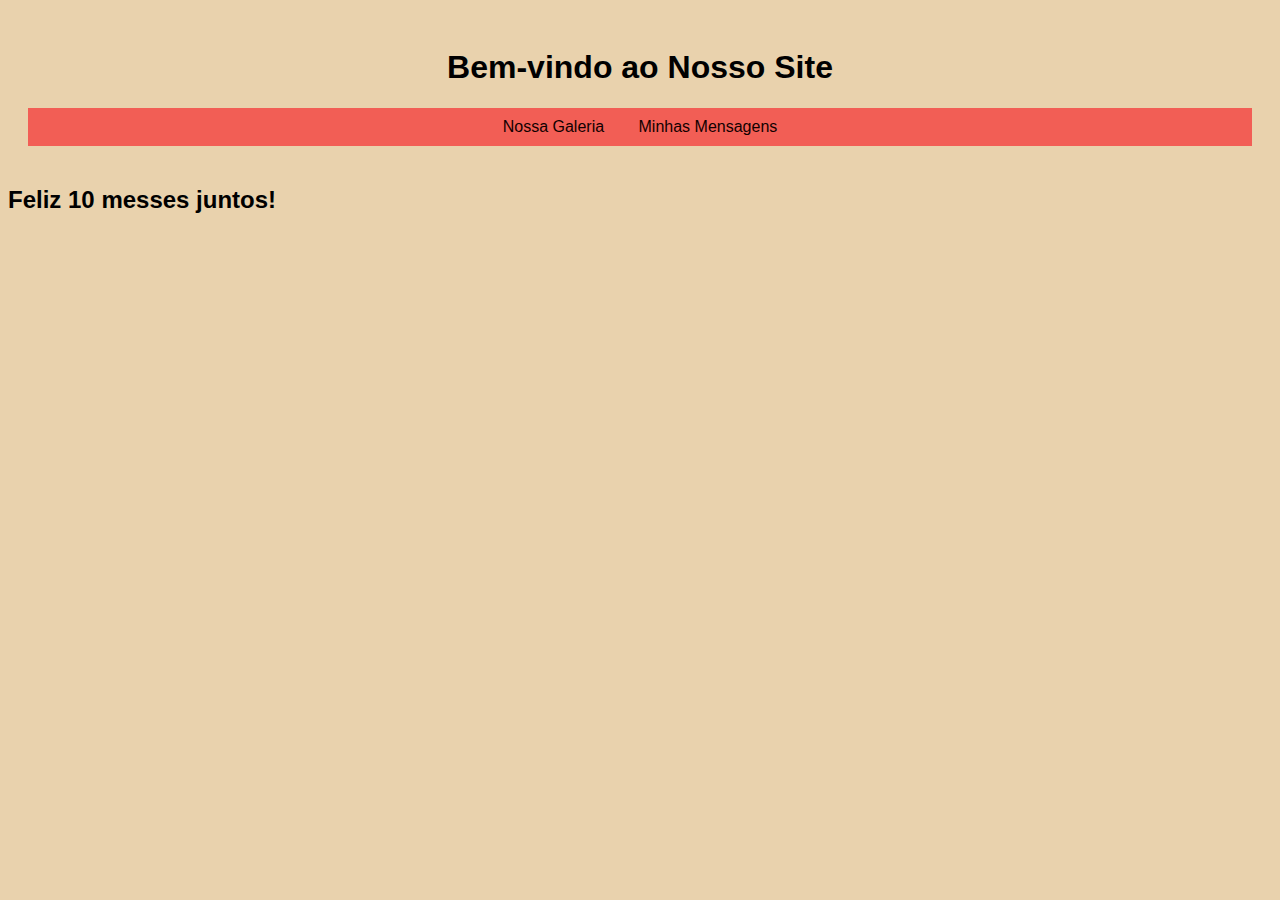
<file: index.html>
<!DOCTYPE html>
<html lang="pt-BR">
<head>
    <meta charset="UTF-8">
    <meta name="viewport" content="width=device-width, initial-scale=1.0">
    <title>Página Inicial</title>
    <link rel="stylesheet" href="styles.css">
</head>
<body>
    <header>
        <h1>Bem-vindo ao Nosso Site</h1>
        <nav class="navbar">
            <a href="upload.html">Nossa Galeria</a>
            <a href="mural.html"> Minhas Mensagens</a>
        </nav>
    </header>
    <main>
        <h2>Feliz 10 messes juntos!</h2>
    </main>
</body>
</html>
</file>
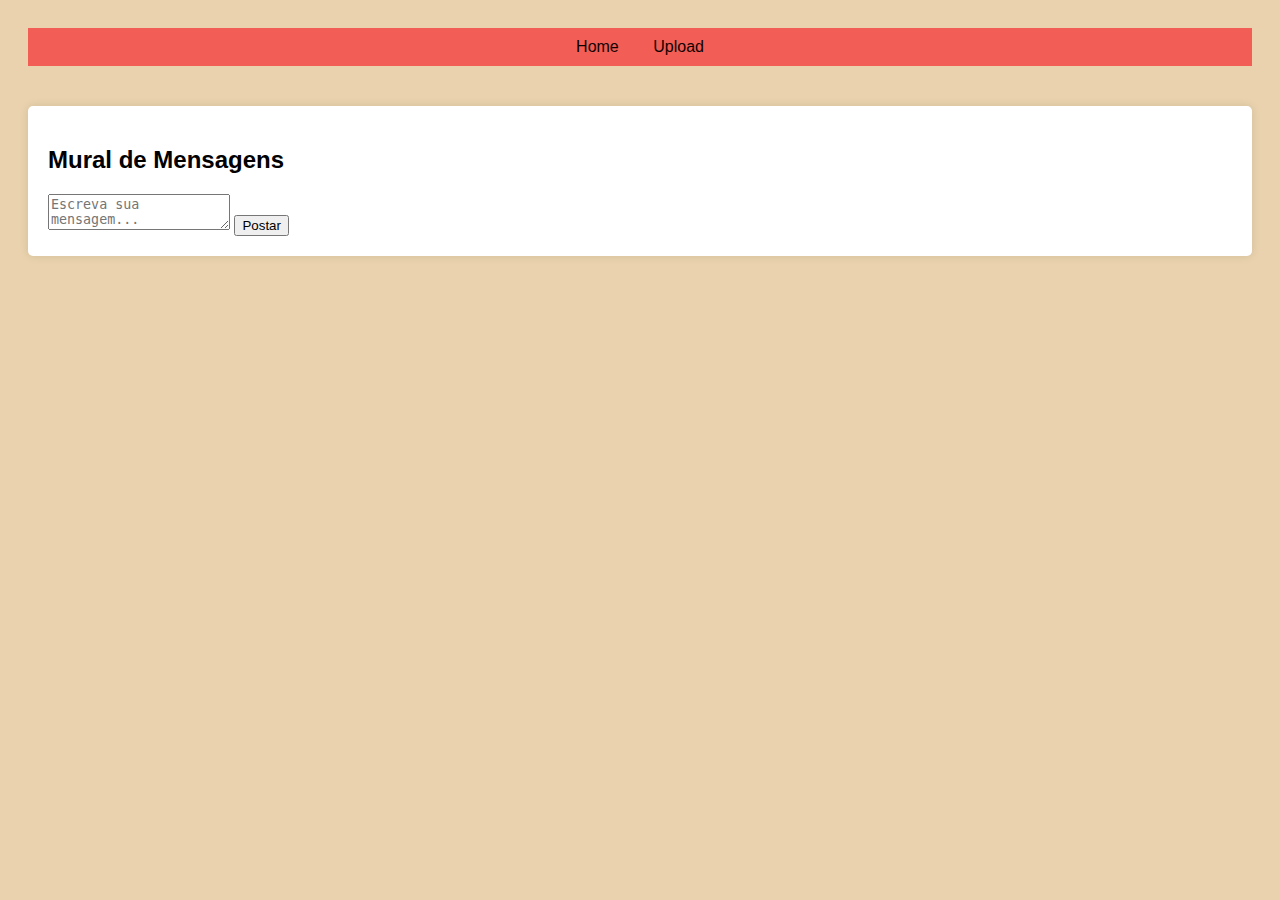
<file: mural.html>
<!DOCTYPE html>
<html lang="pt-BR">
<head>
    <meta charset="UTF-8">
    <meta name="viewport" content="width=device-width, initial-scale=1.0">
    <title>Mural</title>
    <link rel="stylesheet" href="styles.css">
</head>
<body>
    <header>
        <nav class="navbar">
            <a href="index.html">Home</a>
            <a href="upload.html">Upload</a>
        </nav>
    </header>
    <section>
        <h2>Mural de Mensagens</h2>
        <textarea placeholder="Escreva sua mensagem..."></textarea>
        <button>Postar</button>
        <div id="mensagens"></div>
    </section>
</body>
</html>
</file>
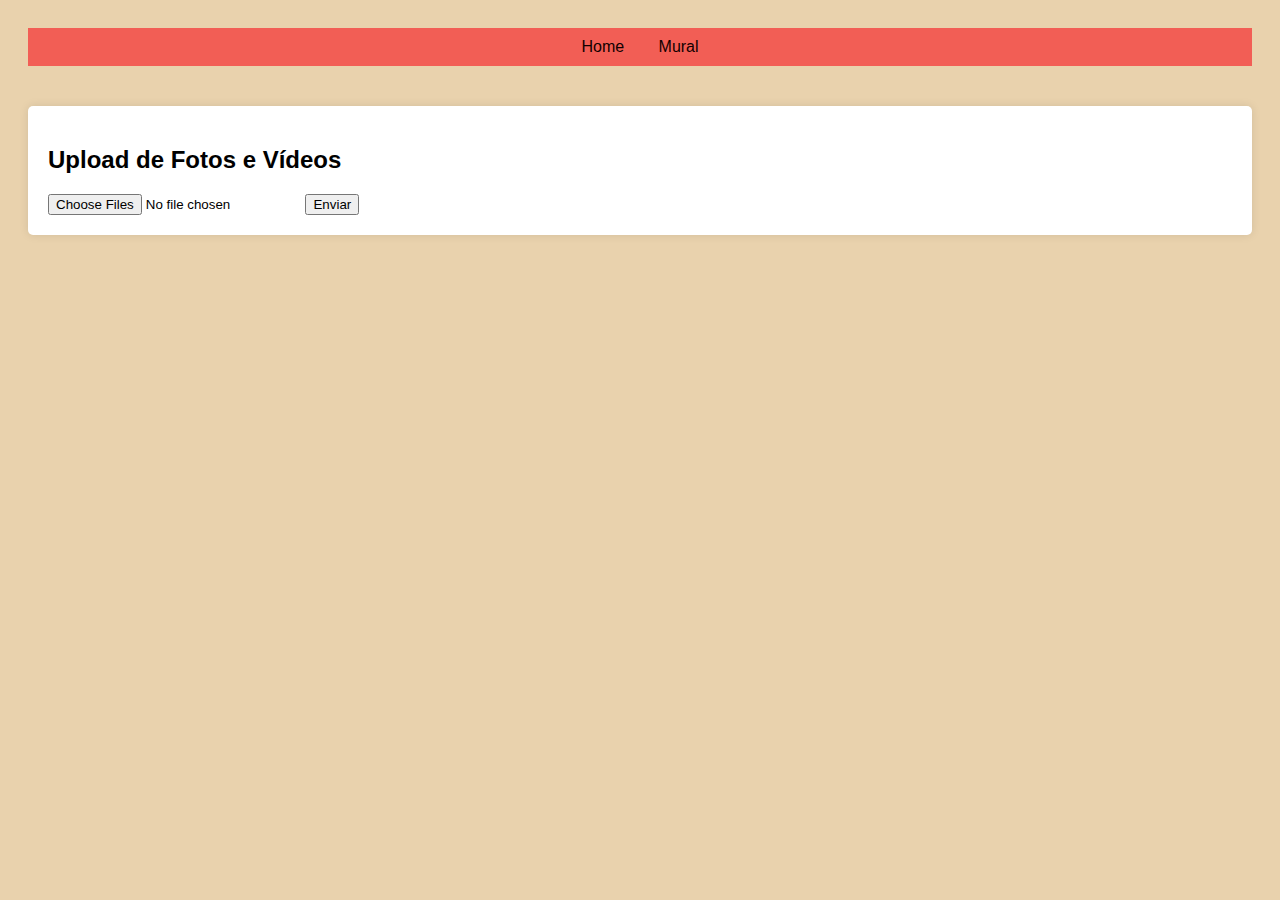
<file: upload.html>
<!DOCTYPE html>
<html lang="pt-BR">
<head>
    <meta charset="UTF-8">
    <meta name="viewport" content="width=device-width, initial-scale=1.0">
    <title>Upload</title>
    <link rel="stylesheet" href="styles.css">
</head>
<body>
    <header>
        <nav class="navbar">
            <a href="index.html">Home</a>
            <a href="mural.html">Mural</a>
        </nav>
    </header>
    <section>
        <h2>Upload de Fotos e Vídeos</h2>
        <input type="file" multiple>
        <button>Enviar</button>
        <div id="visualizacao"></div>
    </section>
</body>
</html>
</file>
<file: styles.css>
body {
    background-color: #e9d2ad; /* Cor de fundo */
    font-family: Arial, sans-serif;
}

header {
    text-align: center;
    padding: 20px;
}

.navbar {
    background-color: #f53b3bc5; /* Cor da navbar */
    padding: 10px;
}

.navbar a {
    color: rgb(17, 0, 0);
    margin: 0 15px;
    text-decoration: none;
}

.navbar a:hover {
    text-decoration: underline;
}

section {
    margin: 20px;
    padding: 20px;
    background-color: white;
    border-radius: 5px;
    box-shadow: 0 0 10px rgba(0, 0, 0, 0.1);
}
</file>
